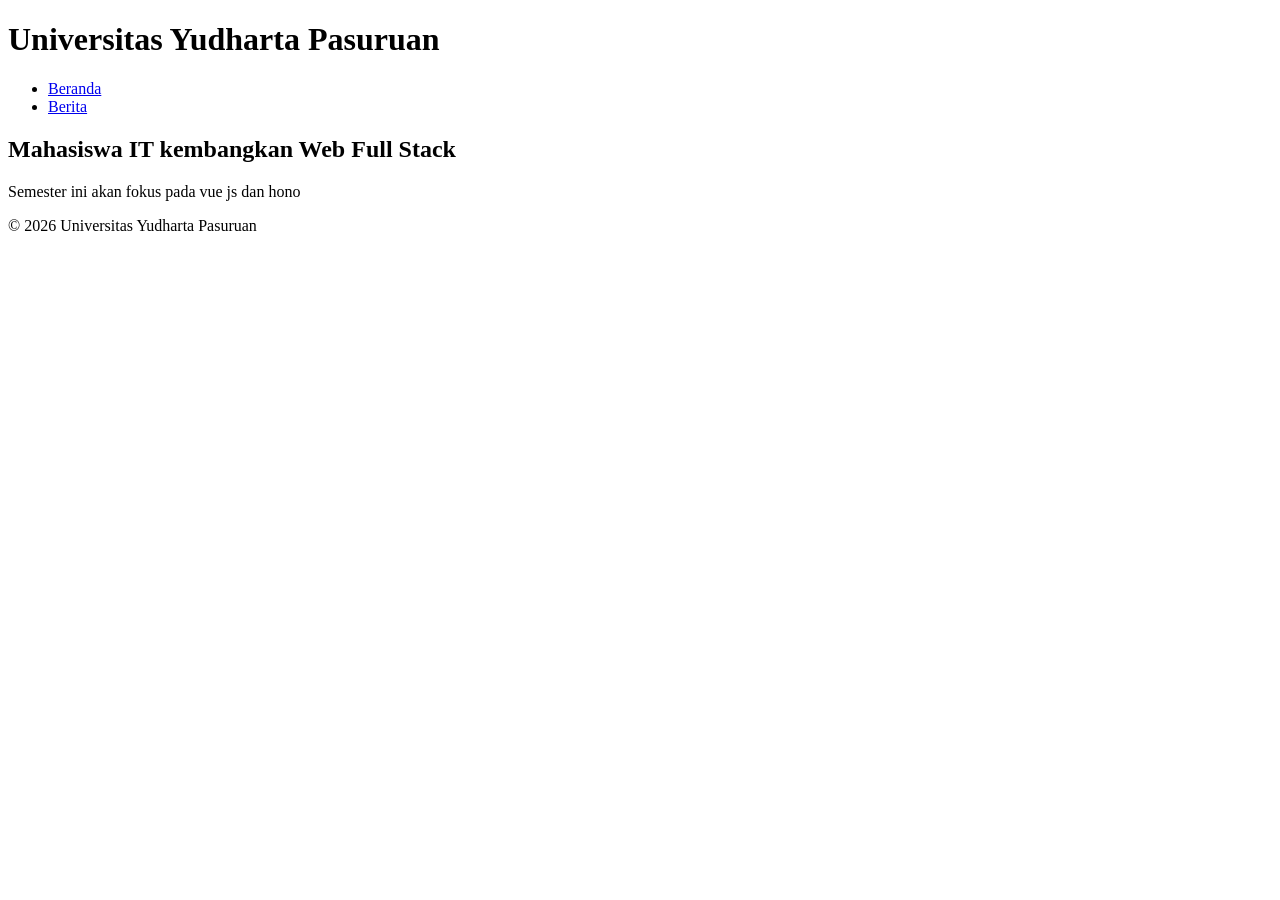
<file: tugas2/index.html>
<!DOCTYPE html>
<html lang="id">
    <head>
        <meta charset="UTF-8">
        <meta name="viewport" content="width=device-width, initial-scale=1.0">
        <title>Judul Halaman Web</title>
    </head>
    <body>
    <header>
        <h1>Universitas Yudharta Pasuruan</h1>
            <nav>
                <ul>
                    <li>
                        <a href="#home">Beranda</a>
                    </li>
                    <li>
                        <a href="#berita">Berita</a>
                    </li>
                </ul>
            </nav>
        </header>
        <main>
            <article>
                <h2>Mahasiswa IT kembangkan Web Full Stack</h2>
                <p>Semester ini akan fokus pada vue js dan hono</p>
            </article>
        </main>
        <footer>
            <p>&copy; 2026 Universitas Yudharta Pasuruan</p>
        </footer>
    </body>
</html>
</file>
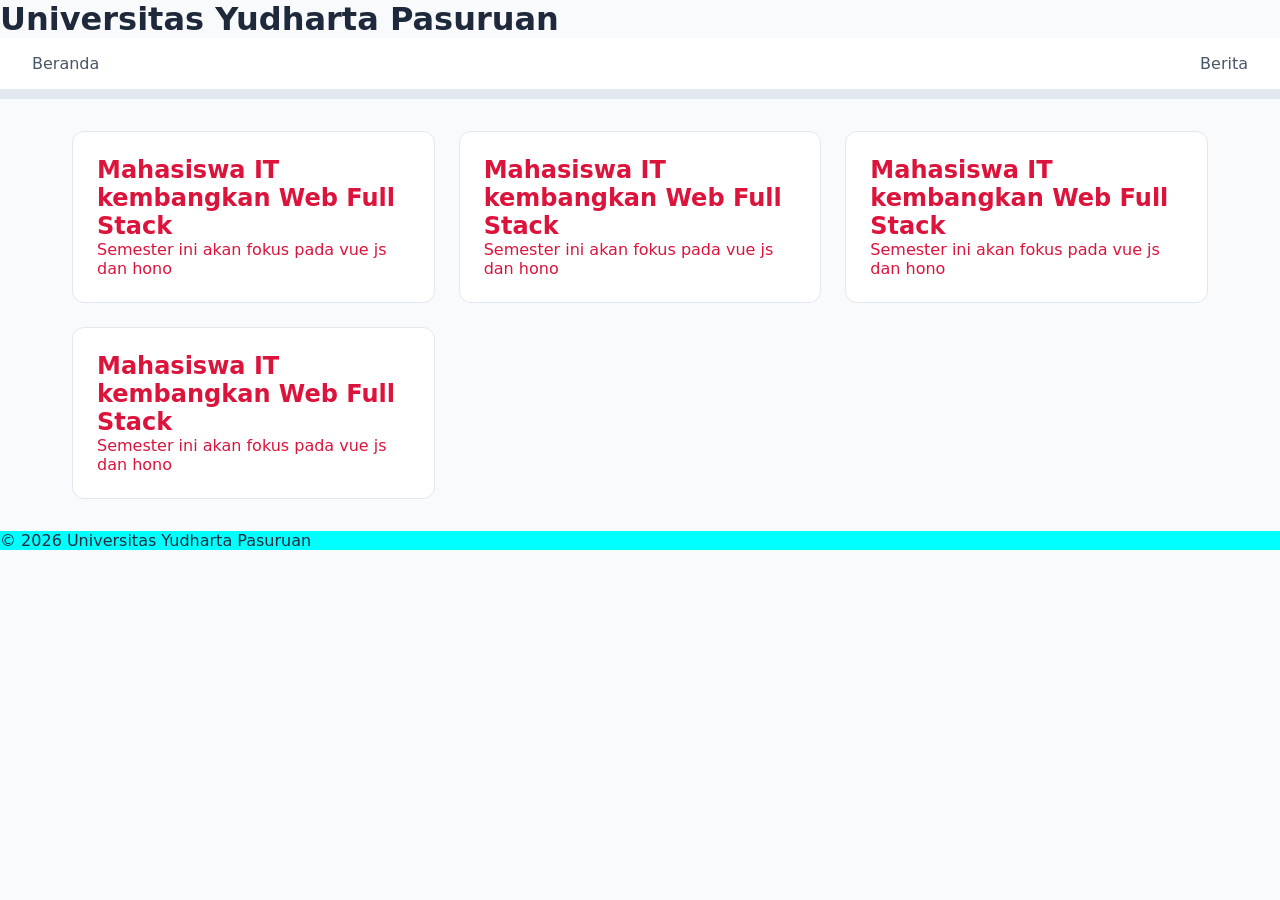
<file: tugas3/index.html>
<!DOCTYPE html>
<html lang="id">
    <head>
        <meta charset="UTF-8">
        <meta name="viewport" content="width=device-width, initial-scale=1.0">
        <title>Berita Yudharta</title>
        <style>
            main {
                color: crimson;
            }
        </style>
        <link rel="stylesheet" href="main.css">
    </head>
    <body>
        <header>
            <h1>Universitas Yudharta Pasuruan</h1>
            <nav>
                <ul class="navbar">
                    <li class="nav-links">
                        <a href="#home">Beranda</a>
                    </li>
                    <li class="nav-links">
                        <a href="#berita">Berita</a>
                    </li>
                </ul>
            </nav>
        </header>
        <main class="card-grid">
            <article class="card">
                <h2>Mahasiswa IT kembangkan Web Full Stack</h2>
                <p>Semester ini akan fokus pada vue js dan hono</p>
            </article>

            <article class="card">
                <h2>Mahasiswa IT kembangkan Web Full Stack</h2>
                <p>Semester ini akan fokus pada vue js dan hono</p>
            </article>
            <article class="card">
                <h2>Mahasiswa IT kembangkan Web Full Stack</h2>
                <p>Semester ini akan fokus pada vue js dan hono</p>
            </article>
            <article class="card">
                <h2>Mahasiswa IT kembangkan Web Full Stack</h2>
                <p>Semester ini akan fokus pada vue js dan hono</p>
            </article>
        </main>
        <footer style="background-color: aqua;">
            <p>&copy; 2026 Universitas Yudharta Pasuruan</p>
        </footer>
    </body>
</html>
</file>
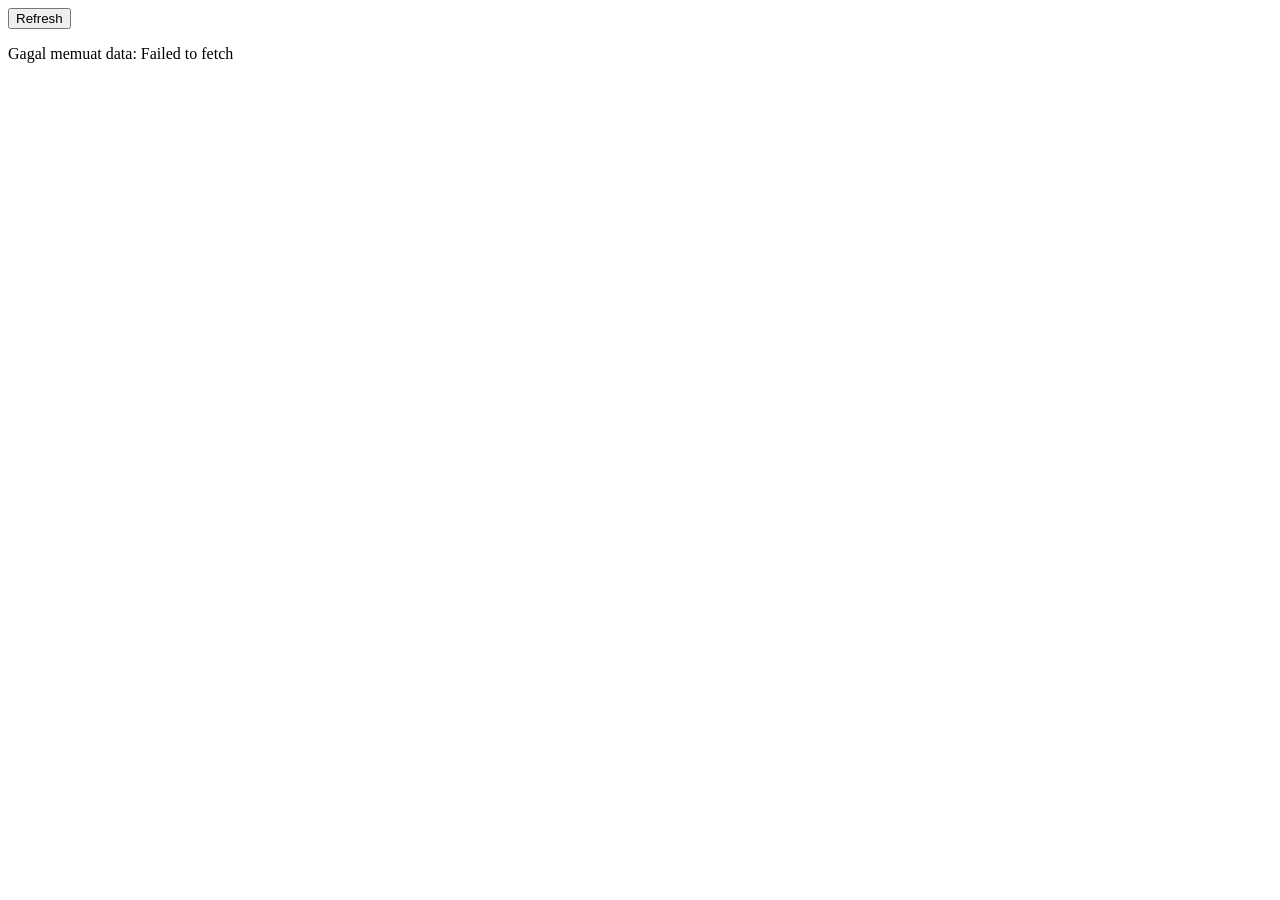
<file: tugas5/user.html>
<!DOCTYPE html>
<html lang="en">
<head>
    <meta charset="UTF-8">
    <meta name="viewport" content="width=device-width, initial-scale=1.0">
    <title>Data User</title>
</head>
<body>
    <button id="btn-refresh">Refresh</button>
    <div id="loading" style="display: none;">Loading...</div>
    <div id="user-container"></div>

    <script src="fetch-user.js"></script>
</body>
</html>
</file>
<file: tugas3/main.css>
/* Reset Global Modern */
*, *::before, *::after {
  box-sizing: border-box;
  margin: 0;
  padding: 0;
}

body {
  font-family: system-ui, -apple-system, sans-serif;
  color: #1e293b;
  background-color: #f8fafc;
}

.navbar {
  display: flex;
  justify-content: space-between;
  align-items: center;
  padding: 1rem 2rem;
  background-color: #ffffff;
  border-bottom: 10px solid #e2e8f0;
}

.nav-links {
  display: flex;
  list-style: none;
  gap: 1.5rem;
}

.nav-links a {
  text-decoration: none;
  color: #475569;
  font-weight: 500;
  transition: color 0.2s ease;
}

.nav-links a:hover {
  color: #2563eb;
}

.card-grid {
  display: grid;
  grid-template-columns: repeat(auto-fit, minmax(280px, 1fr));
  gap: 1.5rem;
  padding: 2rem;
  max-width: 1200px;
  margin: 0 auto;
}

.card {
  background: #ffffff;
  border: 1px solid #e2e8f0;
  border-radius: 12px;
  padding: 1.5rem;
  transition: transform 0.2s ease, box-shadow 0.2s ease;
}

.card:hover {
  transform: translateY(-4px);
  box-shadow: 0 10px 15px -3px rgba(0, 0, 0, 0.1);
}

@media (max-width: 768px) {
  .navbar { flex-direction: column; gap: 1rem; }
  .card-grid { padding: 1rem; gap: 1rem; }
}
</file>
